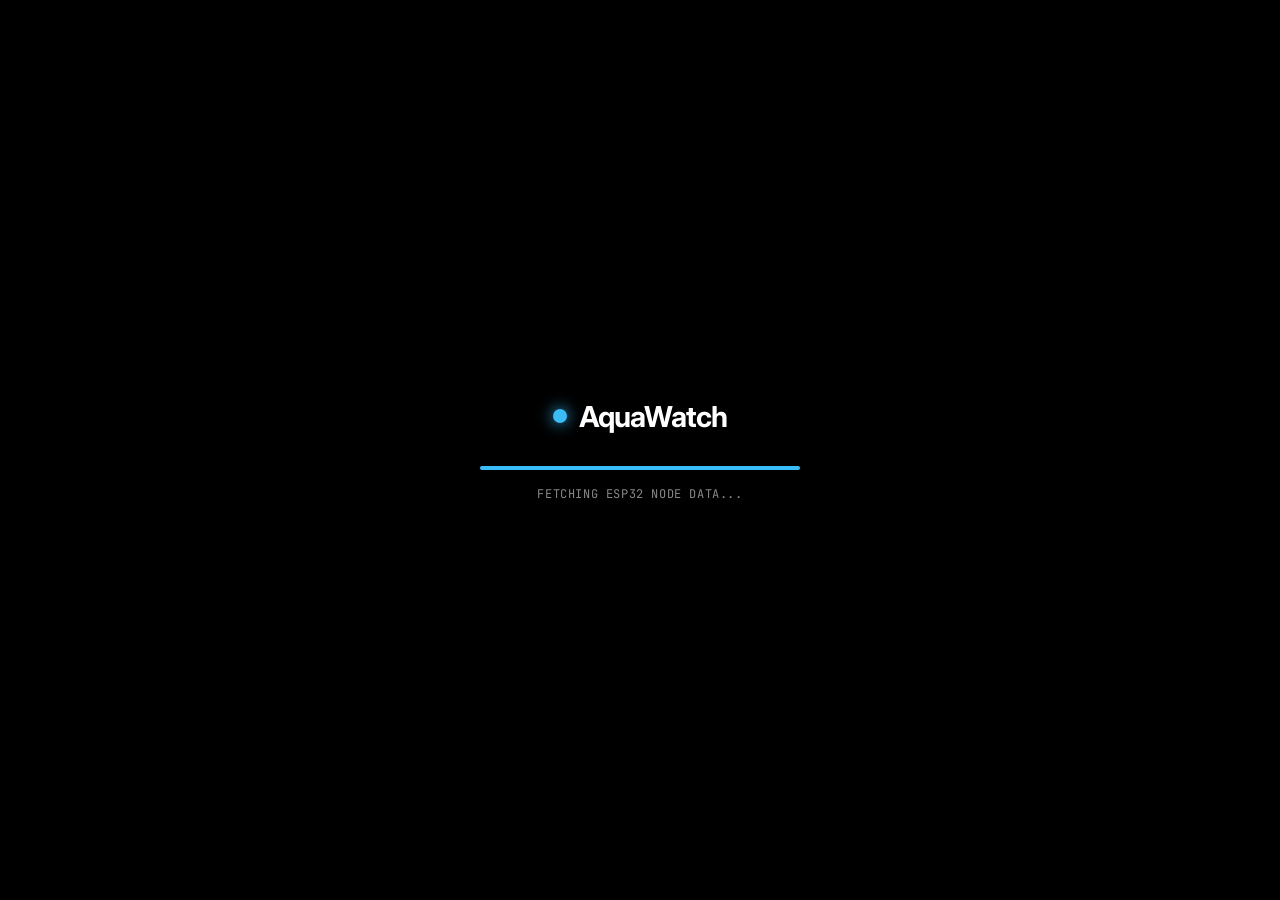
<file: index.html>
<!DOCTYPE html>
<html lang="en" data-theme="dark">
<head>
    <meta charset="UTF-8">
    <meta name="viewport" content="width=device-width, initial-scale=1.0">
    <title>AquaWatch | Initializing System</title>
    
    <link href="https://fonts.googleapis.com/css2?family=Inter:wght@300;400;500;600;700;800&family=JetBrains+Mono:wght@400;500&display=swap" rel="stylesheet">
    
    <style>
        :root {
            /* Forcing Dark Mode for the loader for that premium hacker/tech vibe */
            --bg-main: #000000;
            --text-main: #ffffff;
            --text-muted: #888888;
            --brand-primary: #38bdf8;
        }

        body, html {
            margin: 0; padding: 0; 
            width: 100%; height: 100%;
            background-color: var(--bg-main);
            color: var(--text-main);
            font-family: 'Inter', -apple-system, sans-serif;
            display: flex; flex-direction: column;
            align-items: center; justify-content: center;
            overflow: hidden;
        }

        .loader-container {
            display: flex; flex-direction: column; align-items: center;
            width: 100%; max-width: 320px;
            animation: fadeIn 0.8s ease forwards;
        }

        .brand {
            display: flex; align-items: center; gap: 12px;
            font-size: 1.8rem; font-weight: 700; letter-spacing: -0.03em;
            margin-bottom: 32px;
        }

        .brand-indicator {
            width: 14px; height: 14px;
            background-color: var(--brand-primary);
            border-radius: 50%;
            box-shadow: 0 0 15px var(--brand-primary);
            animation: pulseBlue 1.5s infinite;
        }

        .progress-bg {
            width: 100%; height: 4px;
            background-color: #222222;
            border-radius: 4px; overflow: hidden;
            margin-bottom: 16px;
        }

        .progress-bar {
            width: 0%; height: 100%;
            background-color: var(--brand-primary);
            box-shadow: 0 0 10px var(--brand-primary);
            /* This animation takes exactly 2.5 seconds to fill */
            animation: fillBar 2.5s cubic-bezier(0.7, 0, 0.3, 1) forwards;
        }

        .status-text {
            font-family: 'JetBrains Mono', monospace;
            font-size: 0.75rem; color: var(--text-muted);
            text-transform: uppercase; letter-spacing: 0.05em;
            text-align: center;
        }

        /* --- Animations --- */
        @keyframes fadeIn {
            from { opacity: 0; transform: translateY(15px); }
            to { opacity: 1; transform: translateY(0); }
        }

        @keyframes pulseBlue {
            0% { box-shadow: 0 0 0 0 rgba(56, 189, 248, 0.5); }
            70% { box-shadow: 0 0 0 12px rgba(56, 189, 248, 0); }
            100% { box-shadow: 0 0 0 0 rgba(56, 189, 248, 0); }
        }

        @keyframes fillBar {
            0% { width: 0%; }
            30% { width: 45%; }
            70% { width: 85%; }
            100% { width: 100%; }
        }

        /* Fade out effect before redirecting */
        .fade-out {
            animation: fadeOut 0.5s ease forwards !important;
        }
        @keyframes fadeOut {
            from { opacity: 1; transform: translateY(0); }
            to { opacity: 0; transform: translateY(-10px); }
        }
    </style>
</head>
<body>

    <div class="loader-container" id="loaderBox">
        <div class="brand">
            <div class="brand-indicator"></div>
            <span>AquaWatch</span>
        </div>
        
        <div class="progress-bg">
            <div class="progress-bar"></div>
        </div>
        
        <div class="status-text" id="status-text">Booting Telemetry Engine...</div>
    </div>

    <script>
        // Array of "Techy" loading messages for your Thesis Panel
        const messages = [
            "Booting Telemetry Engine...",
            "Connecting to Supabase...",
            "Fetching ESP32 Node Data...",
            "Establishing Secure WebSocket...",
            "System Online."
        ];

        const statusText = document.getElementById('status-text');
        const loaderBox = document.getElementById('loaderBox');
        
        // Cycle through the messages every 500 milliseconds
        let msgIndex = 0;
        const messageInterval = setInterval(() => {
            msgIndex++;
            if(msgIndex < messages.length) {
                statusText.innerText = messages[msgIndex];
            }
        }, 500);

        // After 2.6 seconds, trigger the fade-out animation
        setTimeout(() => {
            loaderBox.classList.add('fade-out');
        }, 2600);

        // After 3.0 seconds, actually redirect to your main Homepage
        setTimeout(() => {
            clearInterval(messageInterval);
            window.location.href = 'Homepage.html'; 
        }, 3000);
    </script>

</body>
</html>
</file>
